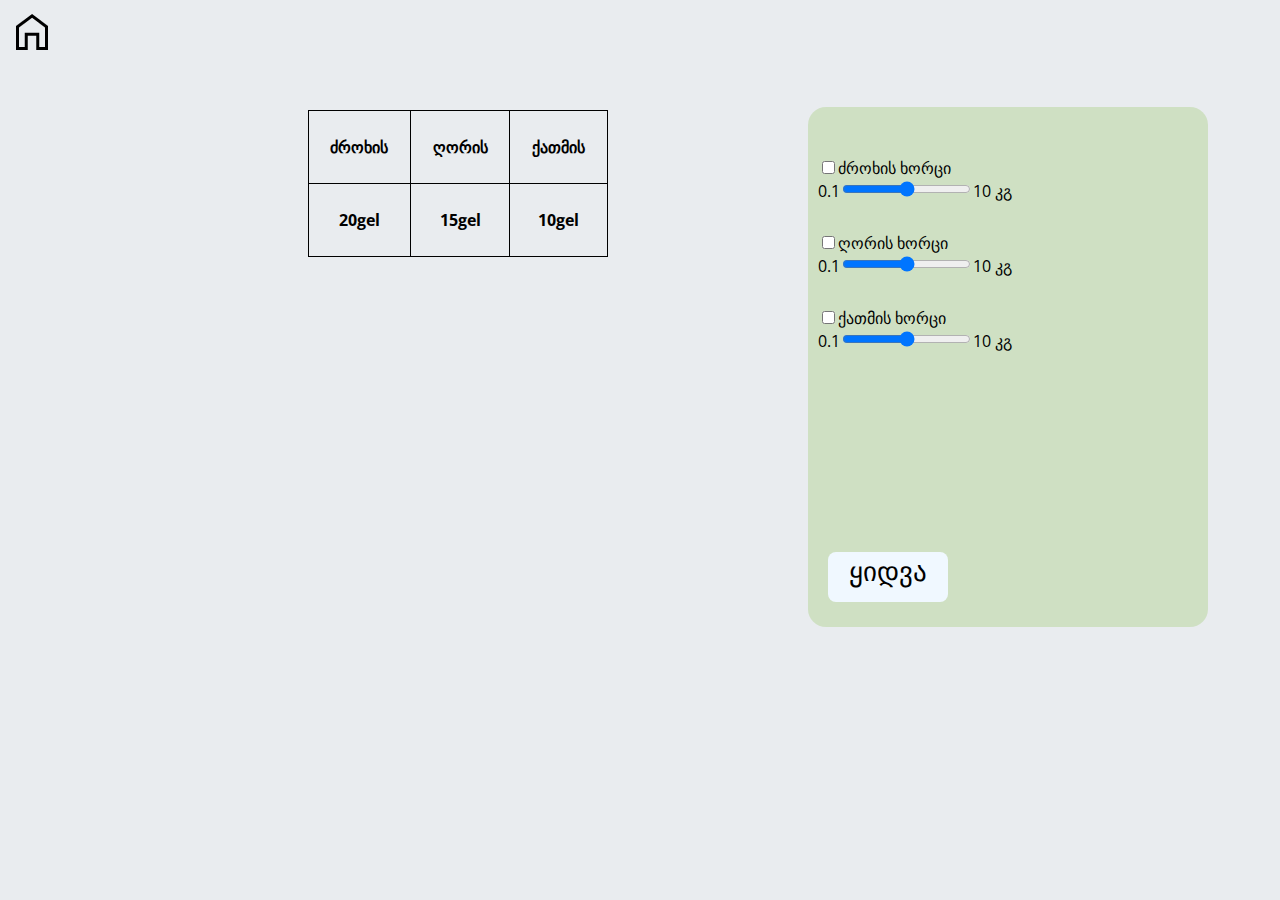
<file: meat.html>
<!DOCTYPE html>
<html lang="en">
<head>
    <meta charset="UTF-8">
    <meta http-equiv="X-UA-Compatible" content="IE=edge">
    <link rel="preconnect" href="https://fonts.gstatic.com" crossorigin> 
    <link href="https://fonts.googleapis.com/css2?family=Open+Sans:wght@300&display=swap" rel="stylesheet">
    <link rel="stylesheet" href="https://fonts.sandbox.google.com/css2?family=Material+Symbols+Outlined:opsz,wght,FILL,GRAD@20..48,100..700,0..1,-50..200" />
    <link rel="stylesheet" href="style/stylemeat.css">
    <meta name="viewport" content="width=device-width, initial-scale=1.0">
    <title>meat</title>
</head>
<body>
    <a href="index.html" ><img src="img/home_FILL0_wght400_GRAD0_opsz48 (1).png"></a>
    <table>
        <caption></caption>
        <tr>
            <th>ძროხის</th>
            <th>ღორის</th>
            <th>ქათმის</th>
        </tr>
        <tr>
            <th>20gel</th>
            <th>15gel</th>
            <th>10gel</th>
        </tr>
    </table>
<div class="yidva">
    
    <div class="choice"><input type="checkbox" value="ძროხის ხორცი">ძროხის ხორცი<br>
    0.1<input type="range" value="50">10 კგ
    </div>
    <div class="choice"><input type="checkbox" value="ღორის ხორცი">ღორის ხორცი<br>
    0.1<input type="range" value="50">10 კგ
    </div>
    <div class="choice"><input type="checkbox" value="ქათმის ხორცი">ქათმის ხორცი<br>
    0.1<input type="range" value="50">10 კგ
    </div>
    <div class="buy">ყიდვა</div>
    
</div>
</body>
</html>
</file>
<file: style/stylemeat.css>
body{
    background-color: #e9ecef;
}

table,th,td{
    border: 1px solid black;
    border-collapse: collapse; 
    margin-top: 50px;
    margin-left: 300px;
    width: 300px;
    height: 70px;
    font-family: 'Open Sans', sans-serif;
  }

.yidva{
    width: 400px;
    height: 500px;
    border-radius: 18px;
    background-color: #cfe0c3;
    margin-top: -150px;
    margin-left: 800px;
    padding-top: 20px;
}
.choice{
    margin-top: 30px;
    margin-left: 10px;
    font-family: 'Open Sans', sans-serif;
    
}
.buy{
    width: 120px;
    height: 50px;
    border-radius: 8px;
    margin-top: 200px;
    margin-left: 20px;
    text-align: center;
    font-size: 27px;
    font-family: 'Open Sans', sans-serif;
    background-color: aliceblue;
}
</file>
